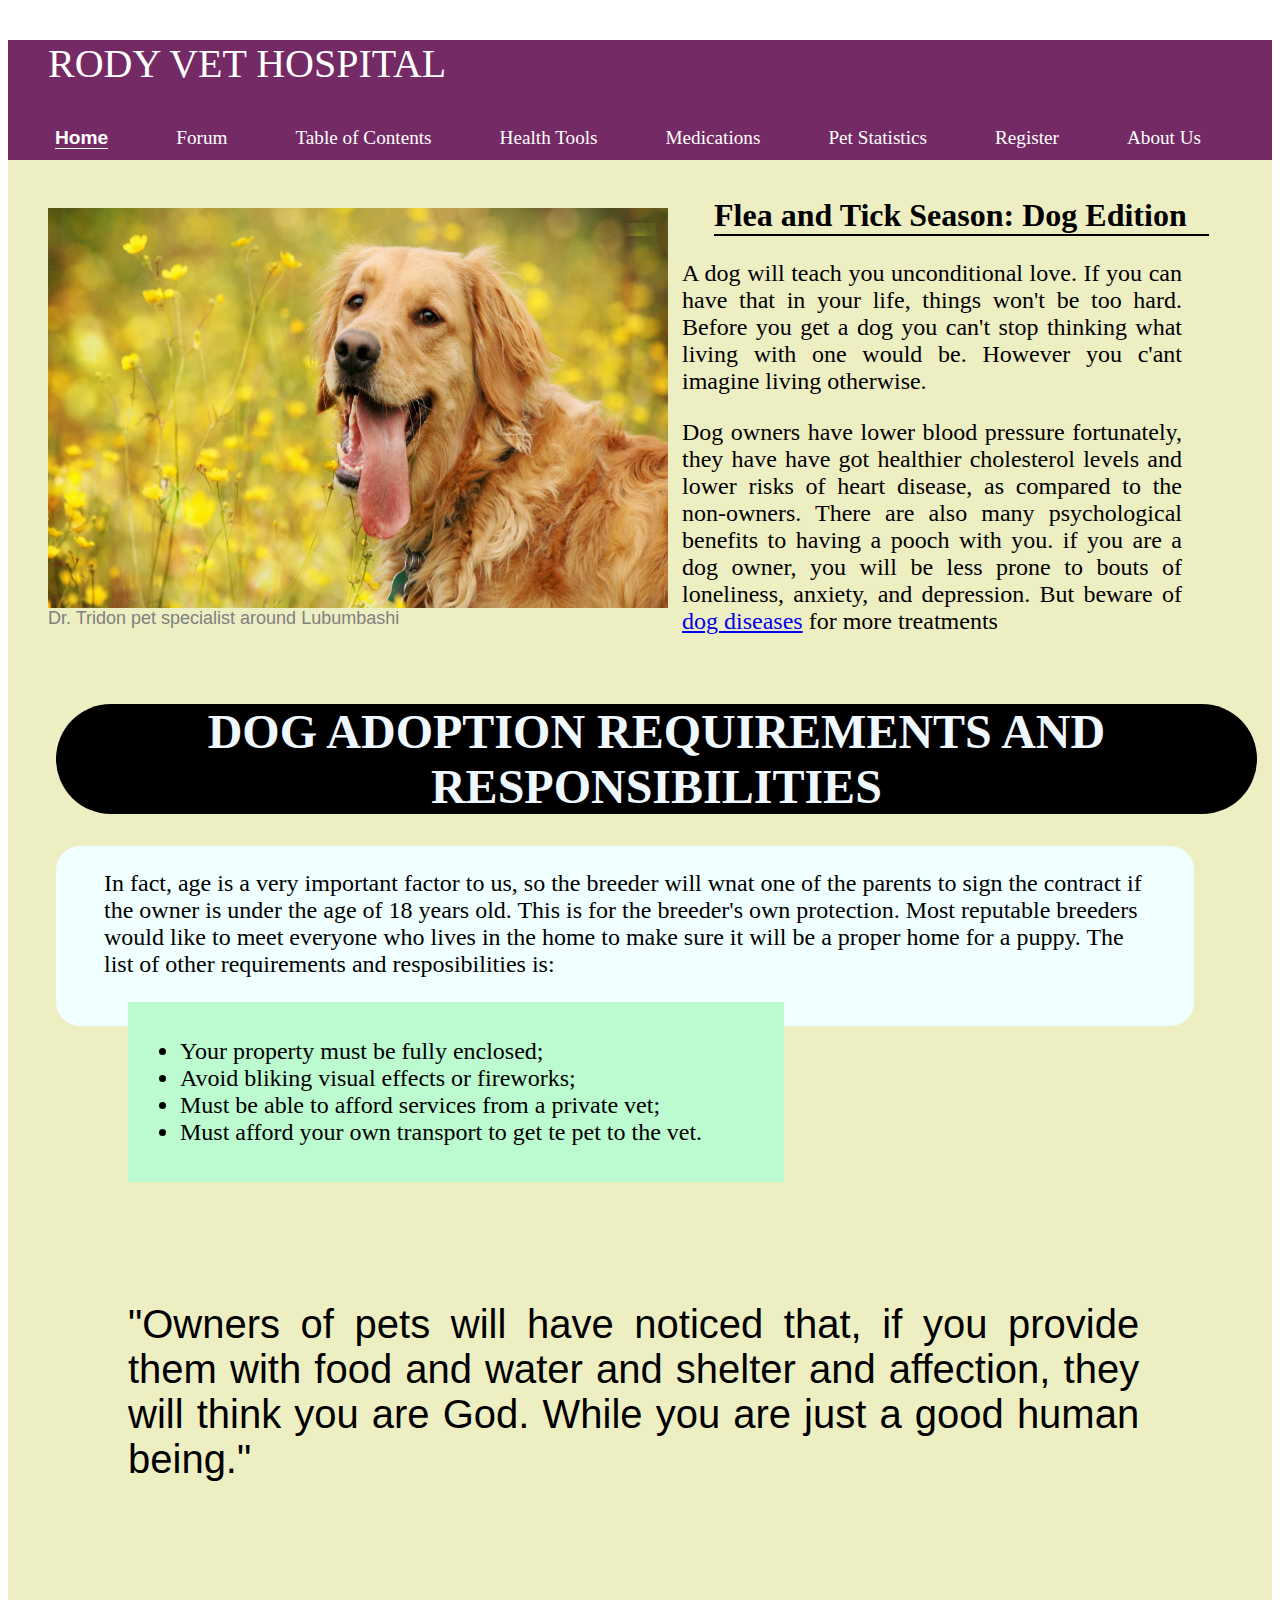
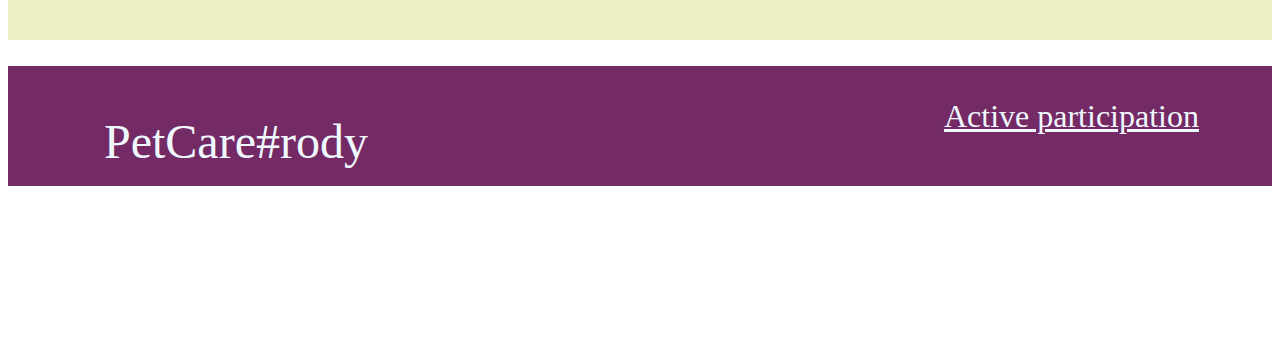
<file: index.html>
<!--CSIW1DT: PORTFOLIO: KALEND RODY KASARMUN : 77017854-->

<!DOCTYPE html>
<html>
<head>
    <meta http-equiv="content-type" content="txt/html ; charset=UTF-8" />
    <title>Home</title>
    <link href="main.css" rel="stylesheet">
</head>
<body>


  <div class="mainWrap"> <!-- This is the main wrapper of the webpage-->

    <section class="headerW"> <!-- this is the upper section containing the vet hospital name navigation bar--> 
      <p class="tabContHead">RODY VET HOSPITAL</p>
      <ul id="navlist">
        <li><a href="index.html" style="font-weight: bolder; font-family: sans-serif; border-bottom: 1px solid ivory;">Home</a></li>
        <li><a href="forum.html">Forum</a></li>
        <li><a href="tabOc.html">Table of Contents</a></li>
        <li><a href="healthTreatments.html">Health Tools</a></li>
        <li><a href="medications.html">Medications</a></li>
        <li><a href="petStats.html">Pet Statistics</a></li>
        <li><a href="register.html">Register</a></li>
        <li><a href="aboutUs.html">About Us</a></li>
      </ul>
 
     </section>

   
    <section class="headSection" width="90%" height="15%"><!-- This part contains the first image aheader and two paragraphs-->

        <figure class="home1stPicFig">

            <img class="home1stPic" src="dog1.jpg" alt="healthy dog" title="healthy home dog" width="620" height="400" >


            <div class="textualQuote"> <!-- First header and accompanying text-->
    
                <h1 class="firstHead">Flea and Tick Season: Dog Edition </h1>
        
            <div class="dogQuote">
        
                <p class="parDogQuote1">
        
                    A dog will teach you unconditional love. If you can have that in your life, things won't be too hard. 
                    Before you get a dog you can't stop thinking what living with one would be. However you c'ant imagine living otherwise.
             
                 </p>

                 <p class="parDogQuote2">
                   Dog owners have lower blood pressure fortunately, they have have got healthier cholesterol levels and lower risks of
                   heart disease, as compared to the non-owners. There are also many psychological benefits to having a pooch with you.
                   if you are a dog owner, you will be less prone to bouts of loneliness, anxiety, and depression. But beware of <a href="healthTreatments.html"> dog diseases</a> for more treatments</p>
                 
            </div>
        
            </div>

         <figcaption class="home1stPicCap" >Dr. Tridon pet specialist around Lubumbashi </figcaption>
    
        </figure>

        <div class="secondSect"> <!--The section section containing the reqirements and responsability for adopting a dog-->
            
            <h1 class="dogRespHead">DOG ADOPTION REQUIREMENTS AND RESPONSIBILITIES</h1>

           <div class="reqSect">

            <p class="reqPar">In fact, age is a very important factor to us, so the breeder will wnat one of the parents to sign the contract if the owner 
                is under the age of 18 years old. This is for the breeder's own protection. Most reputable breeders would like to meet everyone 
                who lives in the home to make sure it will be a proper home for a puppy. The list of other requirements and resposibilities is:
                
            </p>
    
           </div>

           <div class="listRepSect"> <!-- Requirements and responsabilities bulletted list-->

            <ul id="listReq">
                <li>Your property must be fully enclosed;</li>
                <li>Avoid bliking visual effects or fireworks; </li>
                <li>Must be able to afford services from a private vet;</li>
                <li>Must afford your own transport to get te pet to the vet.</li>
            </ul>

           </div>
           
        </div>

    </section>
    
    
    <div class="lastQuote"> <!--This is a quote about dog's care and beleif-->
        <p> "Owners of pets will have noticed that, if you provide them with food 
            and water and shelter and affection, they will think you are God. While 
            you are just a good human being."</p>
    </div>
     
    

    <div class="myFooterReg"> <!-- This is the last part considered as the footer of the page-->
        <div class="des">
            <p>PetCare#rody </p>
        </div>
        
        <div class="actPart">
            <p>
                <a href="">
                    Active participation
                </a>
                
            </p>
        </div>

    </div>
      
  
    </div>

    

    </body>
    </html>
</file>
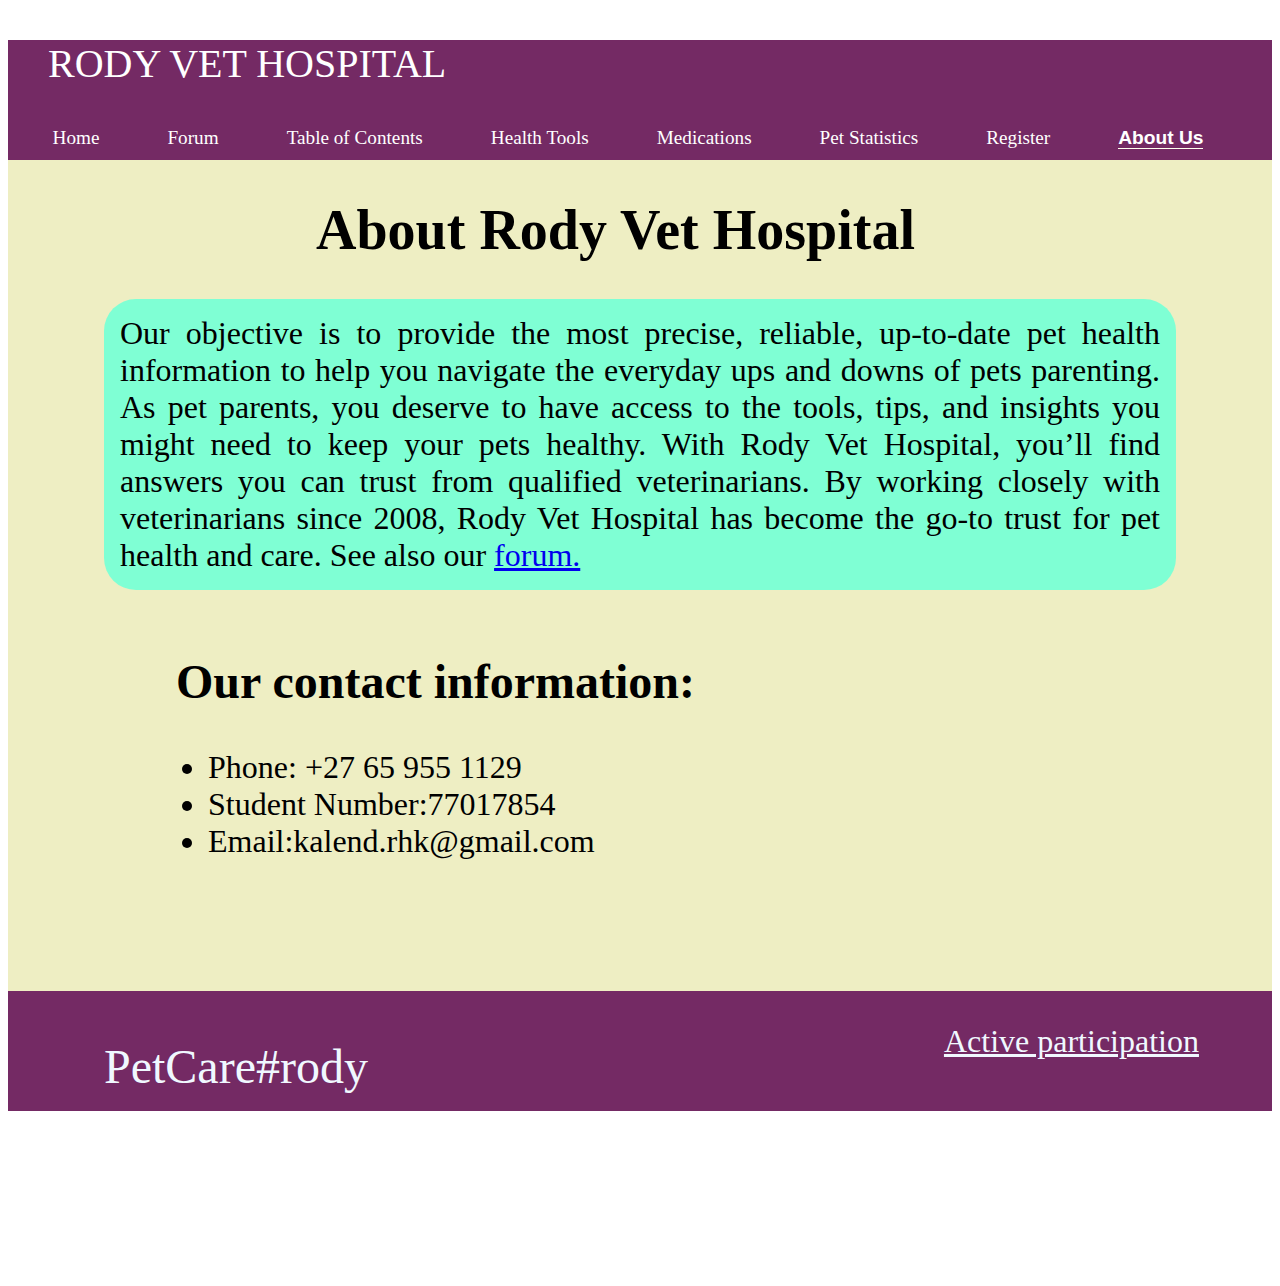
<file: aboutUs.html>
<!--CSIW1DT: PORTFOLIO: KALEND RODY KASARMUN : 77017854-->

<!DOCTYPE html>
<html>
<head>
    <meta http-equiv="content-type" content="txt/html ; charset=UTF-8" />
    <title>About Us</title>
    <link href="main.css" rel="stylesheet">
</head>
<body>  
  <div class="mainWrapAboutus"> <!-- This is the main wrapper of the webpage-->

    <section class="headerW"> <!-- this is the upper section containing the vet hospital name navigation bar--> 
      <p class="tabContHead">RODY VET HOSPITAL</p>
      <ul id="navlist">
        <li><a href="index.html">Home</a></li>
        <li><a href="forum.html">Forum</a></li>
        <li><a href="tabOc.html">Table of Contents</a></li>
        <li><a href="healthTreatments.html">Health Tools</a></li>
        <li><a href="medications.html">Medications</a></li>
        <li><a href="petStats.html">Pet Statistics</a></li>
        <li><a href="register.html">Register</a></li>
        <li><a href="aboutUs.html" style="font-weight: bolder; font-family: sans-serif; border-bottom: 1px solid ivory;">About Us</a></li>
      </ul>
 
     </section>


<div class="aboutUs">
    <h1>About Rody Vet Hospital</h1>
    <p class="objective"> Our objective is to provide the most precise, reliable, up-to-date pet health information to help you 
        navigate the everyday ups and downs of pets parenting. As pet parents, you deserve to have access 
        to the tools, tips, and insights you might need to keep your pets healthy. With Rody Vet Hospital, you’ll find answers
        you can trust from qualified veterinarians. By working closely with veterinarians since 2008,
        Rody Vet Hospital has become the go-to trust for pet health and care. See also our <a href="forum.html">forum.</a> </p>
     <h2>Our contact information: </h2>
     
     
     <ul class="contactInfo">
        <li> Phone: +27 65 955 1129</li>
        <li>Student Number:77017854</li>
        <li> Email:kalend.rhk@gmail.com</li>
    </ul>

</div>


<div class="myFooterAboutUs"> <!-- This is the last part considered as the footer of the page-->
    <div class="des">
        <p>PetCare#rody </p>
    </div>
    
    <div class="actPart">
        <p>
            <a href="">
                Active participation
            </a>
            
        </p>
    </div>

</div>
    

    </body>
    </html>
</file>
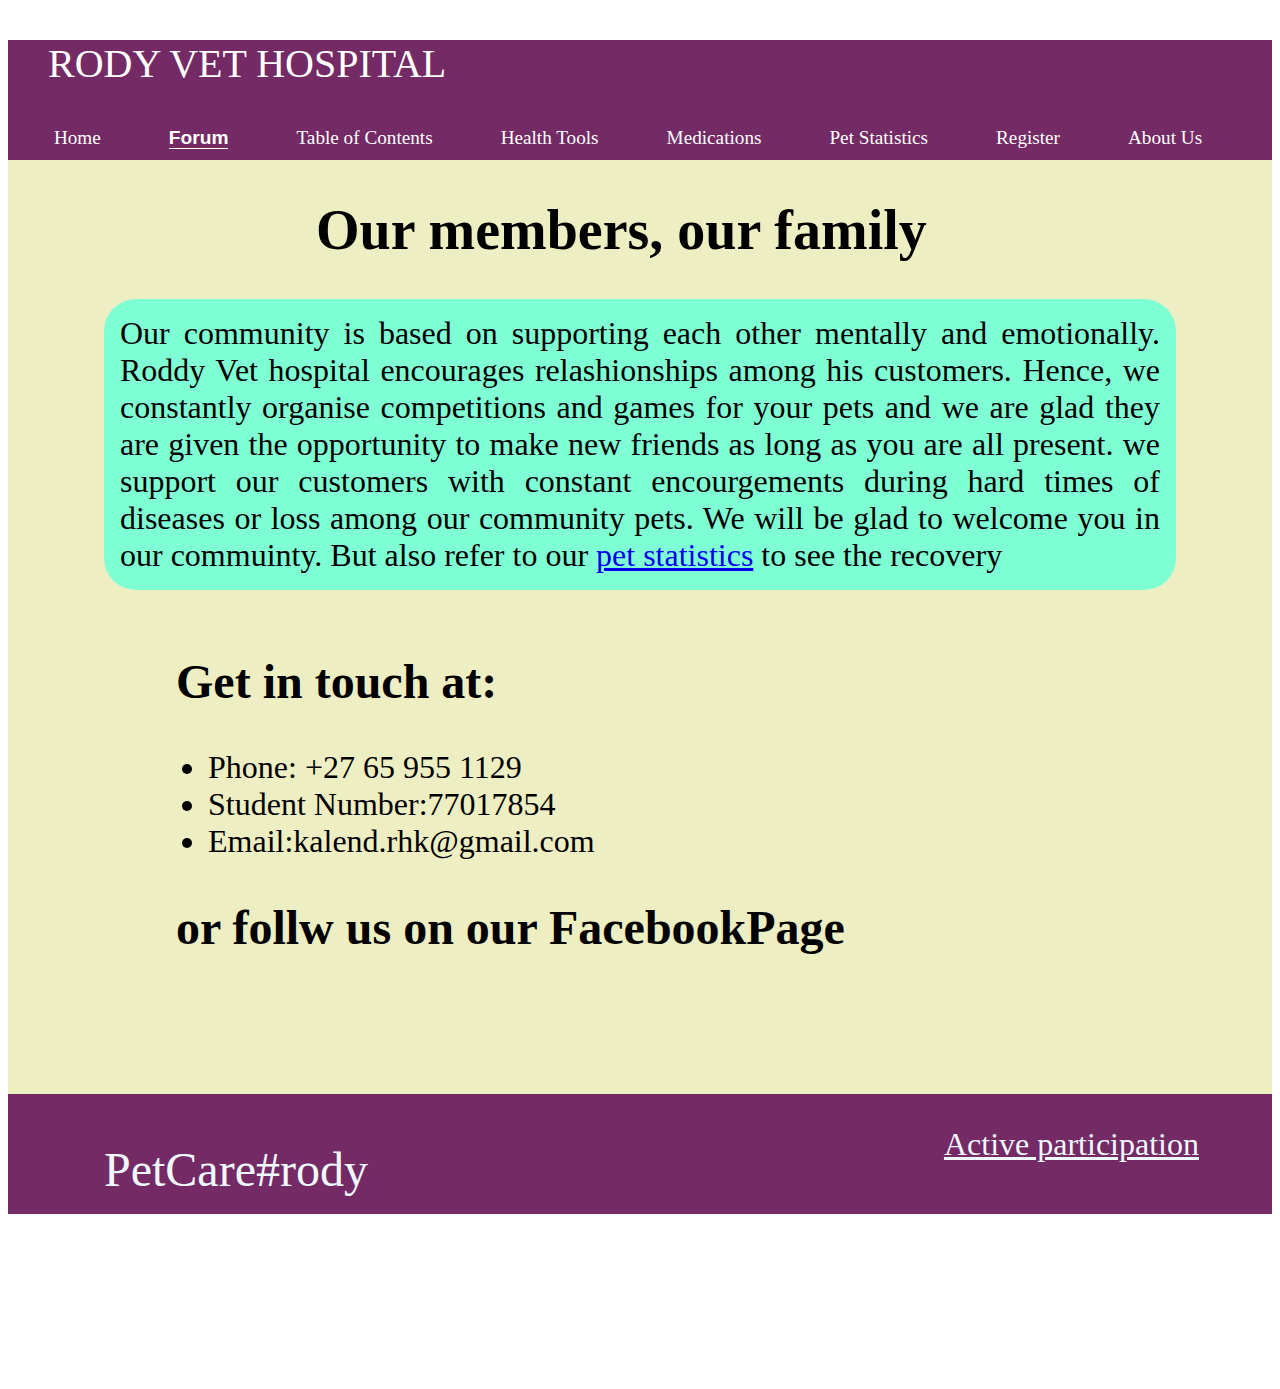
<file: forum.html>
<!--CSIW1DT: PORTFOLIO: KALEND RODY KASARMUN : 77017854-->

<!DOCTYPE html>
<html>
<head>
    <meta http-equiv="content-type" content="txt/html ; charset=UTF-8" />
    <title>Forum</title>
    <link href="main.css" rel="stylesheet">
</head>
<body>  
  <div class="mainWrapForum"> <!-- This is the main wrapper of the webpage-->

    <section class="headerW"> <!-- this is the upper section containing the vet hospital name navigation bar--> 
      <p class="tabContHead">RODY VET HOSPITAL</p>
      <ul id="navlist">
        <li><a href="index.html">Home</a></li>
        <li><a href="forum.html" style="font-weight: bolder; font-family: sans-serif; border-bottom: 1px solid ivory;">Forum</a></li>
        <li><a href="tabOc.html">Table of Contents</a></li>
        <li><a href="healthTreatments.html">Health Tools</a></li>
        <li><a href="medications.html">Medications</a></li>
        <li><a href="petStats.html">Pet Statistics</a></li>
        <li><a href="register.html">Register</a></li>
        <li><a href="aboutUs.html">About Us</a></li>
      </ul>
 
     </section>


<div class="aboutUs">
    <h1>Our members, our family </h1>
    <p class="community"> Our community is based on supporting each other mentally and emotionally. 
        Roddy Vet hospital encourages relashionships among his customers. Hence, we constantly organise 
        competitions and games for your pets and we are glad they are given the opportunity to make new
        friends as long as you are all present. we support our customers with constant encourgements during hard times of diseases
        or loss among our community pets. We will be glad to welcome you in our commuinty. But also refer to our <a href="petStats.html">pet statistics</a> to
        see the recovery </p>
     <h2>Get in touch at: </h2>
     
     
     <ul class="contactInfo">
        <li> Phone: +27 65 955 1129</li>
        <li>Student Number:77017854</li>
        <li> Email:kalend.rhk@gmail.com</li>
    </ul>
    
    <h2>or follw us on our FacebookPage </h2>

</div>


<div class="myFooterForum"> <!-- This is the last part considered as the footer of the page-->
    <div class="des">
        <p>PetCare#rody </p>
    </div>
    
    <div class="actPart">
        <p>
            <a href="">
                Active participation
            </a>
            
        </p>
    </div>

</div>
    

    </body>
    </html>
</file>
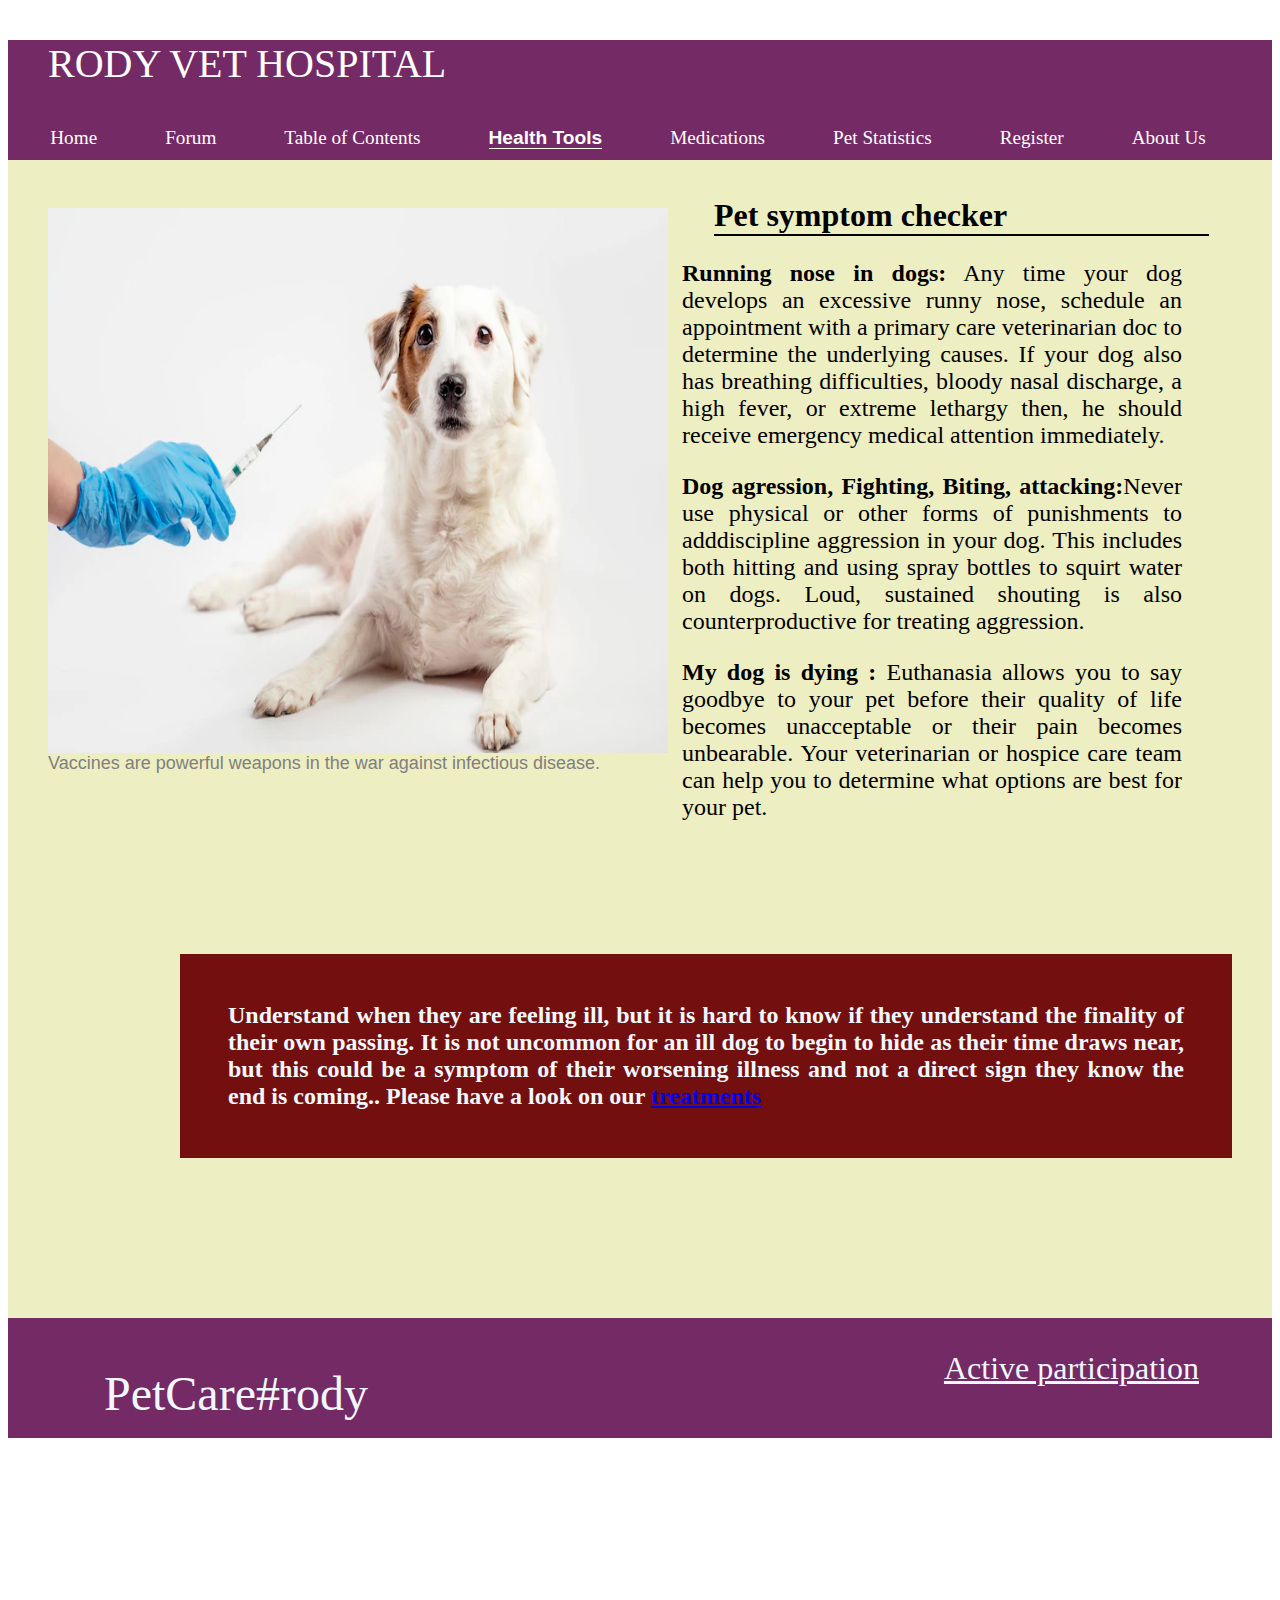
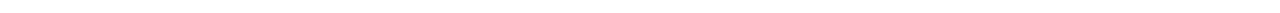
<file: healthTreatments.html>
<!--CSIW1DT: PORTFOLIO: KALEND RODY KASARMUN : 77017854-->

<!DOCTYPE html>
<html>
<head>
    <meta http-equiv="content-type" content="txt/html ; charset=UTF-8" />
    <title>Health Treatments</title>
    <link href="main.css" rel="stylesheet">
</head>
<body>  
  <div class="mainWrapHealth"> <!-- This is the main wrapper of the webpage-->

    <section class="headerW"> <!-- this is the upper section containing the vet hospital name navigation bar--> 
      <p class="tabContHead">RODY VET HOSPITAL</p>
      <ul id="navlist">
        <li><a href="index.html">Home</a></li>
        <li><a href="forum.html">Forum</a></li>
        <li><a href="tabOc.html">Table of Contents</a></li>
        <li><a href="healthTreatments.html" style="font-weight: bolder; font-family: sans-serif; border-bottom: 1px solid ivory;">Health Tools</a></li>
        <li><a href="medications.html">Medications</a></li>
        <li><a href="petStats.html">Pet Statistics</a></li>
        <li><a href="register.html">Register</a></li>
        <li><a href="aboutUs.html">About Us</a></li>
      </ul>
 
     </section>

     
     <figure class="home1stPicFig">

        <img class="home1stPic" src="dogHealth.webp" alt="dog treatment" title=" home dog medicine" width="620" height="545   " >


        <div class="textualQuote"> <!-- First header and accompanying text-->

            <h1 class="firstHead">Pet symptom checker</h1>
    
        <div class="dogQuote">
    
            <p class="parDogQuote1">
    
                <span id="med1">Running nose in dogs:</span> Any time your dog develops an excessive runny nose, 
                schedule an appointment with a primary care veterinarian doc to determine the underlying causes. 
                If your dog also has breathing difficulties, bloody nasal discharge, a high fever, 
                or extreme lethargy then, he should receive emergency medical attention immediately.
         
             </p>

             <p class="parDogQuote2">
                <span id="med2ned">Dog agression, Fighting, Biting, attacking:</span>Never use physical or other 
                forms of punishments to adddiscipline aggression in your dog. This includes both hitting and using spray bottles 
                to squirt water on dogs. Loud, sustained shouting is also counterproductive for treating aggression. 
                
             </p>

             <p class="parDogQuote3">
                <span id="med3">My dog is dying :</span> Euthanasia allows you to say goodbye to your pet before their 
                quality of life becomes unacceptable or their pain becomes unbearable. Your veterinarian or hospice care
                 team can help you to determine what options are best for your pet.
             </p>
             
        </div>
    
        </div>

     <figcaption class="home1stPicCap" >Vaccines are powerful weapons in the war against infectious disease. </figcaption>

     <h1 class="dogRespHeadhealth">Understand when they are feeling ill, but it is hard to know if they understand the finality 
        of their own passing. It is not uncommon for an ill dog to begin to hide as their time draws near, but this could 
        be a symptom of their worsening illness and not a direct sign they know the end is coming.. Please have a look on our <a href="medications.html">treatments</a></h1>

    </figure>


   
    
        
       
    <div class="myFooterMed"> <!-- This is the last part considered as the footer of the page-->
        <div class="des">
            <p>PetCare#rody </p>
        </div>
        
        <div class="actPart">
            <p>
                <a href="">
                    Active participation
                </a>
                
            </p>
        </div>

    </div>
   
    
     
  
      
  
    </div>


    </body>
    </html>
</file>
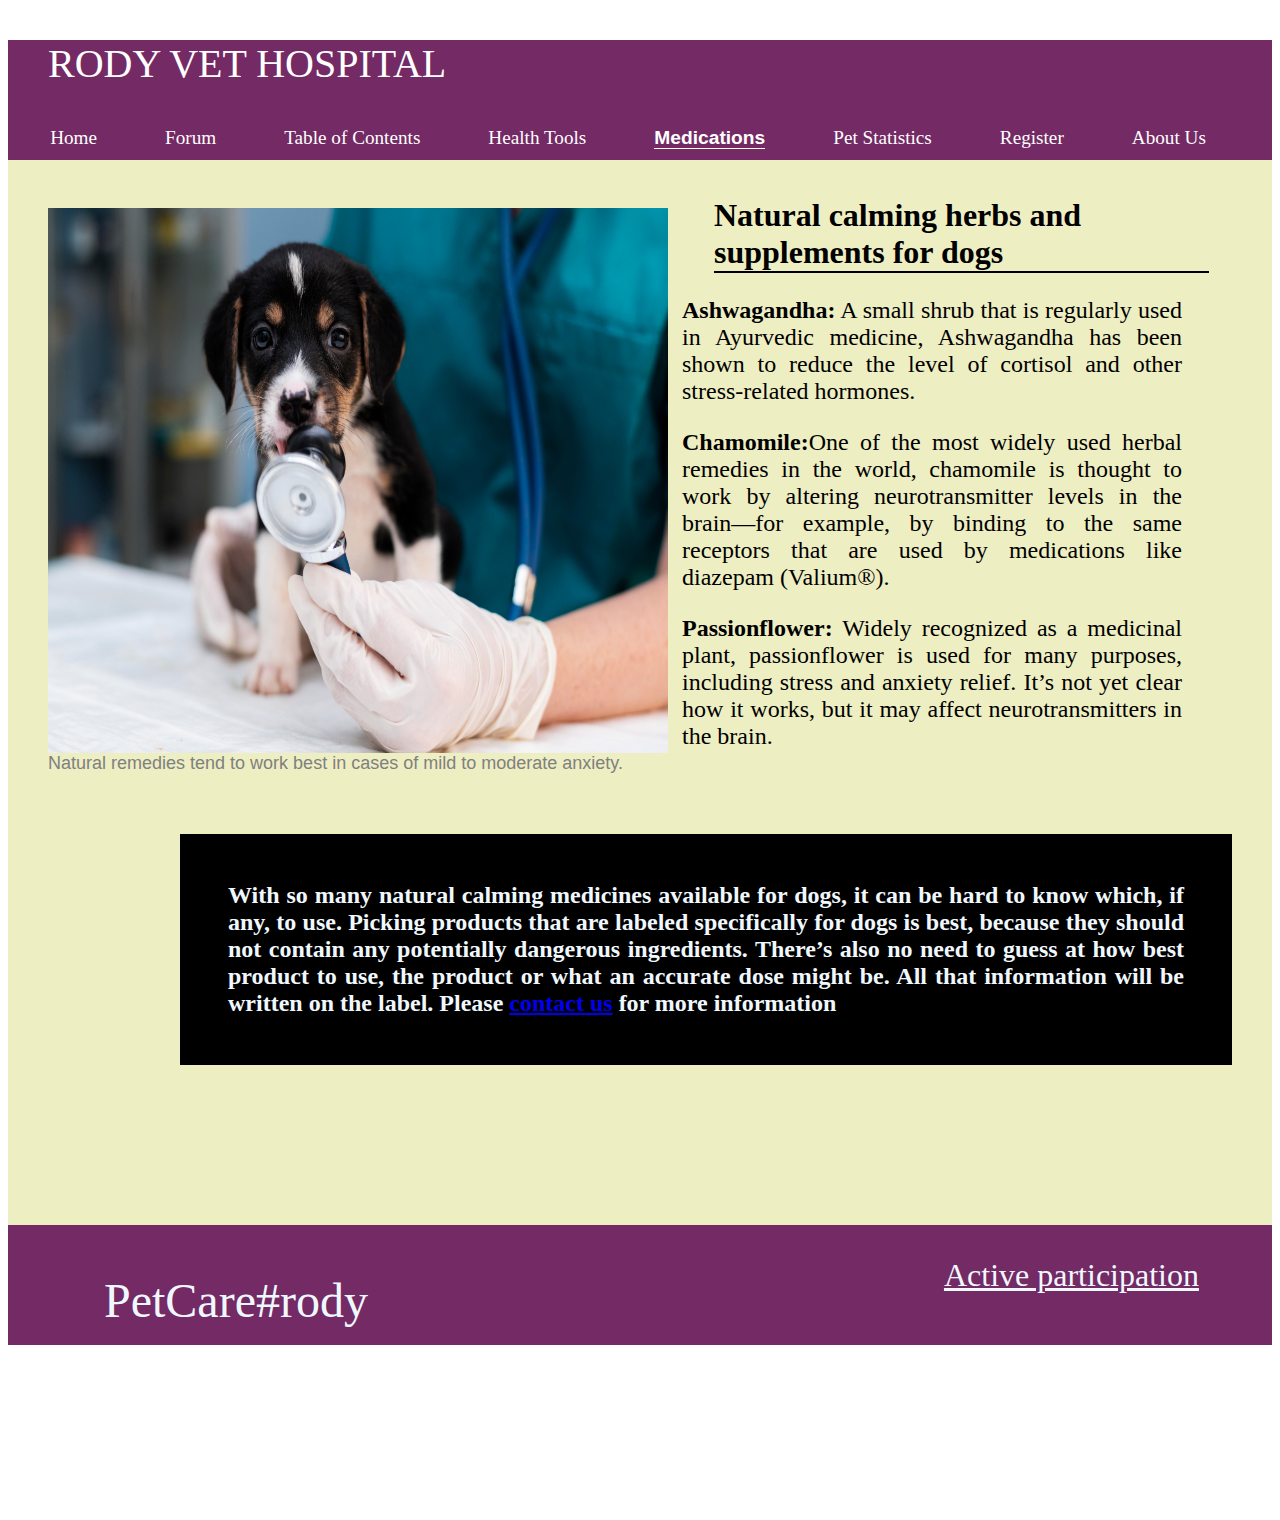
<file: medications.html>
<!--CSIW1DT: PORTFOLIO: KALEND RODY KASARMUN : 77017854-->

<!DOCTYPE html>
<html>
<head>
    <meta http-equiv="content-type" content="txt/html ; charset=UTF-8" />
    <title>Medications</title>
    <link href="main.css" rel="stylesheet">
</head>
<body>
  <div class="mainWrapMed"> <!-- This is the main wrapper of the webpage-->

    <section class="headerW"> <!-- this is the upper section containing the vet hospital name navigation bar--> 
      <p class="tabContHead">RODY VET HOSPITAL</p>
      <ul id="navlist">
        <li><a href="index.html">Home</a></li>
        <li><a href="forum.html">Forum</a></li>
        <li><a href="tabOc.html">Table of Contents</a></li>
        <li><a href="healthTreatments.html">Health Tools</a></li>
        <li><a href="medications.html" style="font-weight: bolder; font-family: sans-serif; border-bottom: 1px solid ivory;">Medications</a></li>
        <li><a href="petStats.html">Pet Statistics</a></li>
        <li><a href="register.html">Register</a></li>
        <li><a href="aboutUs.html">About Us</a></li>
      </ul>
 
     </section>

     
     <figure class="home1stPicFig">

        <img class="home1stPic" src="dogmed2.jpg" alt="dog treatment" title=" home dog medicine" width="620" height="545   " >


        <div class="textualQuote"> <!-- First header and accompanying text-->

            <h1 class="firstHead">Natural calming herbs and supplements for dogs </h1>
    
        <div class="dogQuote">
    
            <p class="parDogQuote1">
    
                <span id="med1">Ashwagandha:</span> A small shrub that is regularly used in Ayurvedic medicine, 
                Ashwagandha has been shown to reduce the level of cortisol and other stress-related hormones.
         
             </p>

             <p class="parDogQuote2">
                <span id="med2ned">Chamomile:</span>One of the most widely used herbal remedies in the world, chamomile is thought to work 
                by altering neurotransmitter levels in the brain—for example, by binding to the same receptors 
                that are used by medications like diazepam (Valium®).
             </p>

             <p class="parDogQuote3">
                <span id="med3">Passionflower:</span> Widely recognized as a medicinal plant, passionflower is used for many purposes,
                including stress and anxiety relief. It’s not yet clear how it works, but it may affect 
                neurotransmitters in the brain.
             </p>
             
        </div>
    
        </div>

     <figcaption class="home1stPicCap" >Natural remedies tend to work best in cases of mild to moderate anxiety. </figcaption>

     <h1 class="dogRespHeadMed">With so many natural calming medicines available for dogs, it can be hard to know which, if any, to use. 
        Picking products that are labeled specifically for dogs is best, because they should not contain any 
        potentially dangerous ingredients. There’s also no need to guess at how best product to use, the product or what an accurate 
        dose might be. All that information will be written on the label. Please <a href="aboutUs.html">contact us</a>  for more information</h1>

    </figure>


   
    
        
       
    <div class="myFooterMed"> <!-- This is the last part considered as the footer of the page-->
        <div class="des">
            <p>PetCare#rody </p>
        </div>
        
        <div class="actPart">
            <p>
                <a href="">
                    Active participation
                </a>
                
            </p>
        </div>

    </div>
   
    
     
  
      
  
    </div>


    </body>
    </html>
</file>
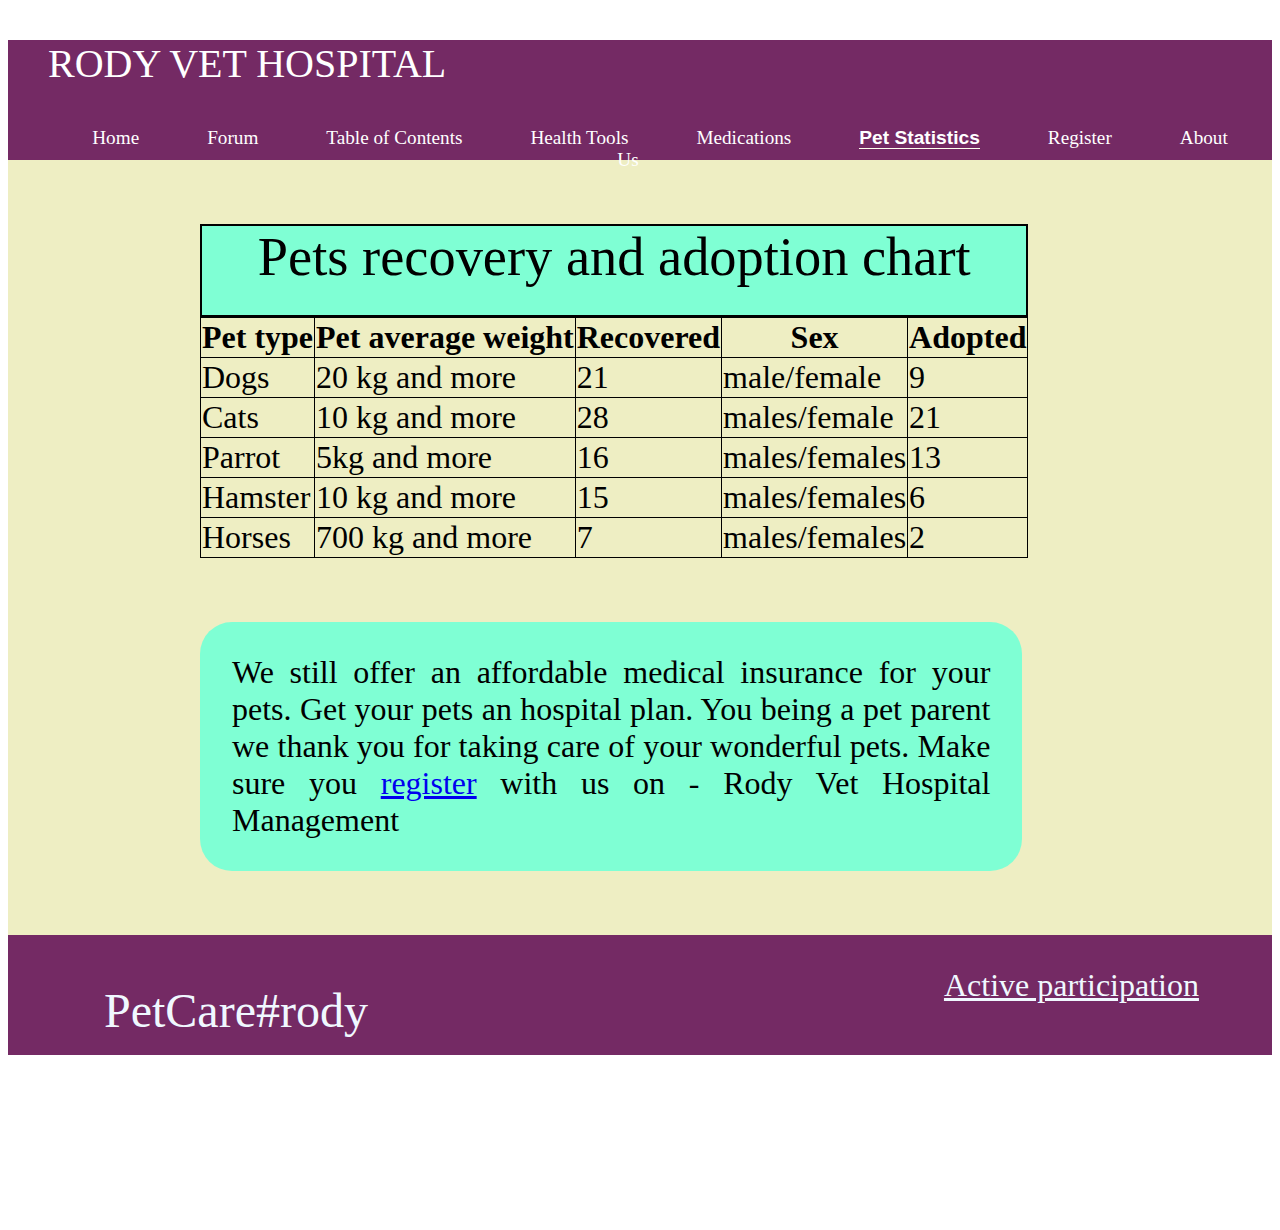
<file: petStats.html>
<!--CSIW1DT: PORTFOLIO: KALEND RODY KASARMUN : 77017854-->

<!DOCTYPE html>
<html>
<head>
    <meta http-equiv="content-type" content="txt/html ; charset=UTF-8" />
    <title>PetStatistics</title>
    <link href="main.css" rel="stylesheet">
</head>
<body>  
  <div class="mainWrapStats"> <!-- This is the main wrapper of the webpage-->

    <section class="headerW"> <!-- this is the upper section containing the vet hospital name navigation bar--> 
      <p class="tabContHead">RODY VET HOSPITAL</p>
      <ul id="navlist">
        <li><a href="index.html">Home</a></li>
        <li><a href="forum.html"> Forum</a></li>
        <li><a href="tabOc.html">Table of Contents</a></li>
        <li><a href="healthTreatments.html">Health Tools</a></li>
        <li><a href="medications.html">Medications</a></li>
        <li><a href="petStats.html" style="font-weight: bolder; font-family: sans-serif; border-bottom: 1px solid ivory;">Pet Statistics</a></li>
        <li><a href="register.html">Register</a></li>
        <li><a href="aboutUs.html">About Us</a></li>
      </ul>
 
     </section>


     <table>
        <caption>Pets recovery and adoption chart</caption>
         <tr>
         <th>Pet type</th>
         <th>Pet average weight</th>
         <th>Recovered</th>
         <th>Sex</th>
         <th>Adopted </th>
         </tr>
         <tr>
         <td>Dogs</td>
         <td>20 kg and more</td>
         <td>21</td>
         <td>male/female</td>
         <td>9</td>
         </tr>
         <tr>
         <td>Cats</td>
         <td>10 kg and more</td>
         <td>28</td>
         <td>males/female</td>
         <td>21</td>
        </tr>
        <tr>
        <td>Parrot</td>
        <td>5kg and more</td>
        <td>16</td>
        <td>males/females</td>
        <td>13</td>
        </tr>
        <tr>
        <td>Hamster</td>
        <td>10 kg and more</td>
        <td>15</td>
        <td>males/females</td>
        <td>6</td>
        </tr>
        <tr>
        <td>Horses</td>
        <td>700 kg and more</td>
        <td>7</td>
        <td>males/females</td>
        <td>2</td>
        </tr>
       </table>

       <p class="aknowledgement">  We still offer an affordable medical insurance for your pets. 
        Get your pets an hospital plan. You being a pet parent we thank you for taking care of your 
        wonderful pets. Make sure you <a href="register.html">register</a> with us on  - Rody Vet Hospital Management</p>


        <div class="myFooterStats"> <!-- This is the last part considered as the footer of the page-->
          <div class="des">
              <p>PetCare#rody </p>
          </div>
          
          <div class="actPart">
              <p>
                  <a href="">
                      Active participation
                  </a>
                  
              </p>
          </div>
  
    </div>


    </body>
    </html>
</file>
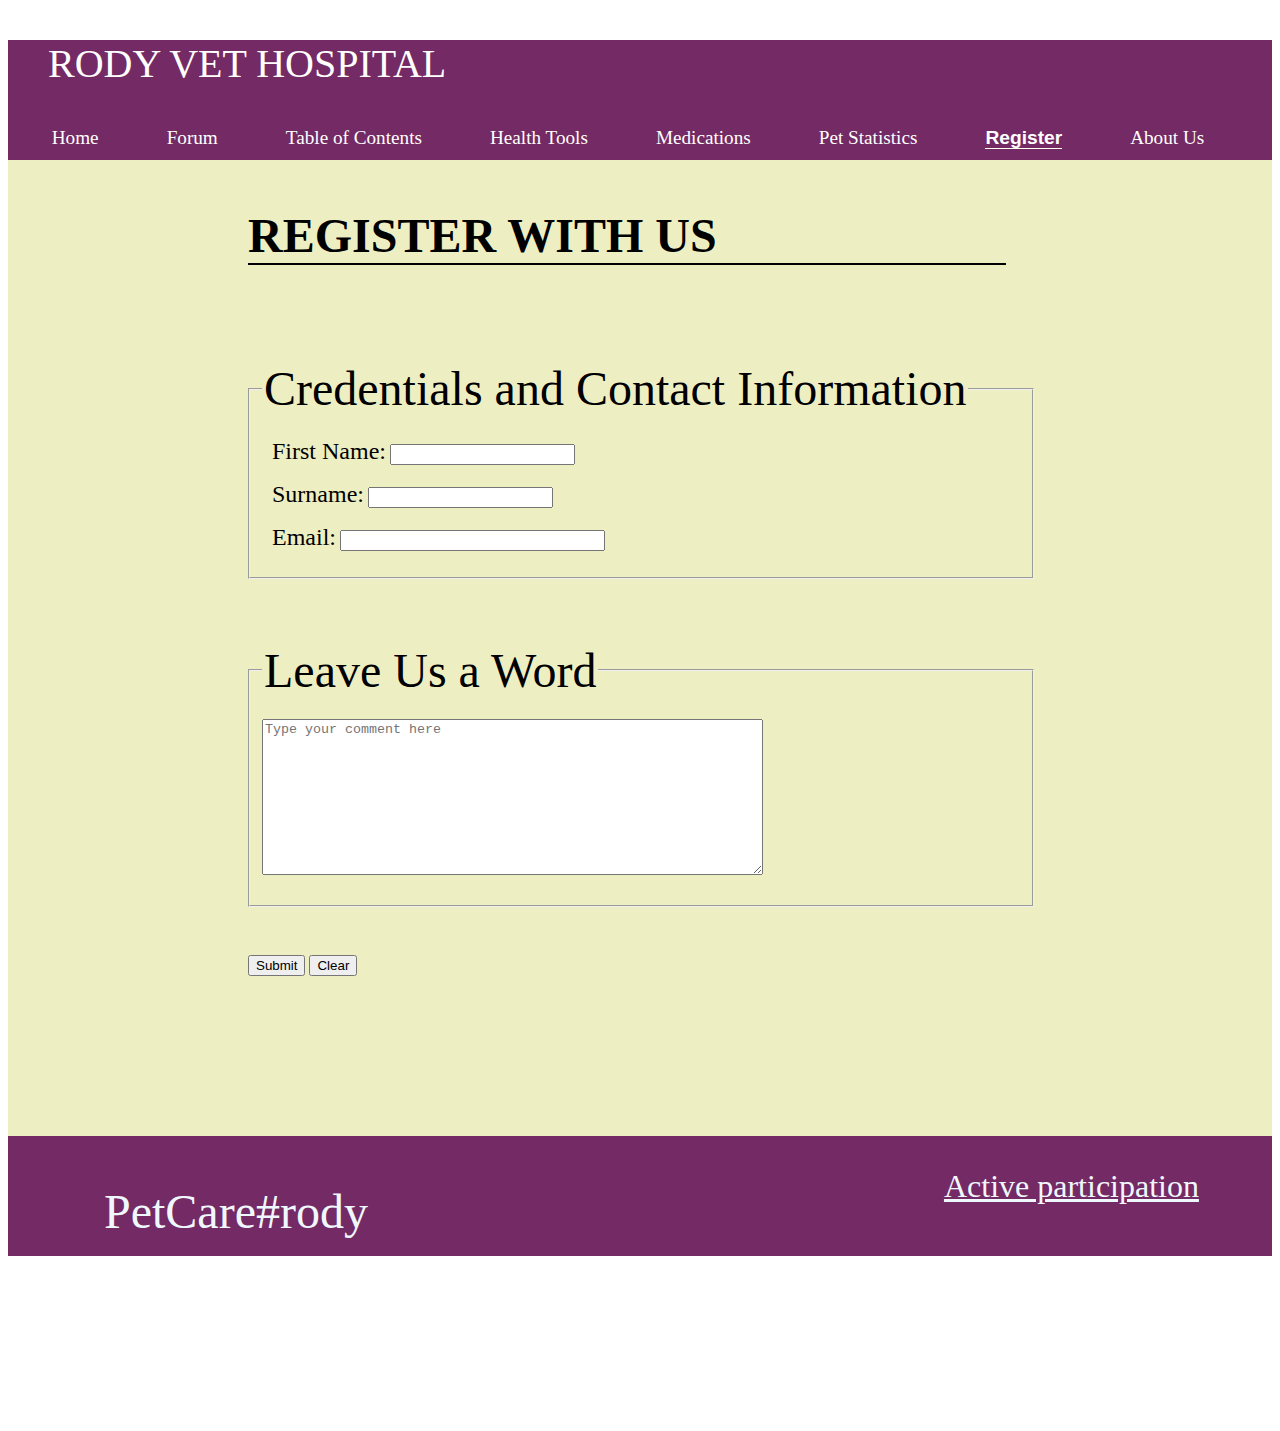
<file: register.html>
<!--CSIW1DT: PORTFOLIO: KALEND RODY KASARMUN : 77017854-->

<!DOCTYPE html>
<html>
<head>
    <meta http-equiv="content-type" content="txt/html ; charset=UTF-8" />
    <title>Register</title>
    <link href="main.css" rel="stylesheet">
</head>
<body>
  <div class="mainWrapReg"> <!-- This is the main wrapper of the webpage-->

    <section class="headerW"> <!-- this is the upper section containing the vet hospital name navigation bar--> 
      <p class="tabContHead">RODY VET HOSPITAL</p>
      <ul id="navlist">
        <li><a href="index.html">Home</a></li>
        <li><a href="forum.html">Forum</a></li>
        <li><a href="tabOc.html">Table of Contents</a></li>
        <li><a href="healthTreatments.html">Health Tools</a></li>
        <li><a href="medications.html">Medications</a></li>
        <li><a href="petStats.html">Pet Statistics</a></li>
        <li><a href="register.html" style="font-weight: bolder; font-family: sans-serif; border-bottom: 1px solid ivory;">Register</a></li>
        <li><a href="aboutUs.html">About Us</a></li>
      </ul>
 
     </section>

     <h1 class="firstHeadReg">REGISTER WITH US</h1>
     <form action="mailto:kalend.rhk@gmail.com" method="post" enctype="text/plain">

        <fieldset class="fieldContact">
            
            <legend class="legendReg1">Credentials and Contact Information</legend>

            <p> <label class="firstLabel" for="fname">First Name:</label>
                <input type="text" name="first name" id="fname"></p>

            <p><label class="secondLabel" for="sname">Surname:</label>
                <input type="text" name="surname" id="smane"></p>

            <p><label class="thirdLabel"for="email">Email:</label>
                <input size="30" name="email" id="email"></p>

        </fieldset>

        <fieldset class="fieldComment">
            <legend class="legendReg2">Leave Us a Word</legend>
            <p>
                <textarea name="commentHere" id="com" cols="60" rows="10" placeholder="Type your comment here "></textarea>
            </p>

            
        </fieldset>

        <div class="buttons">
            <p>
                <input type="submit" value="Submit">
                <input type="reset" value="Clear">
                
            </p>

        </div>


        <div class="myFooterReg"> <!-- This is the last part considered as the footer of the page-->
            <div class="des">
                <p>PetCare#rody </p>
            </div>
            
            <div class="actPart">
                <p>
                    <a href="">
                        Active participation
                    </a>
                    
                </p>
            </div>
    
        </div>
        
       




     </form>
   
    
     
  
      
  
    </div>


    </body>
    </html>
</file>
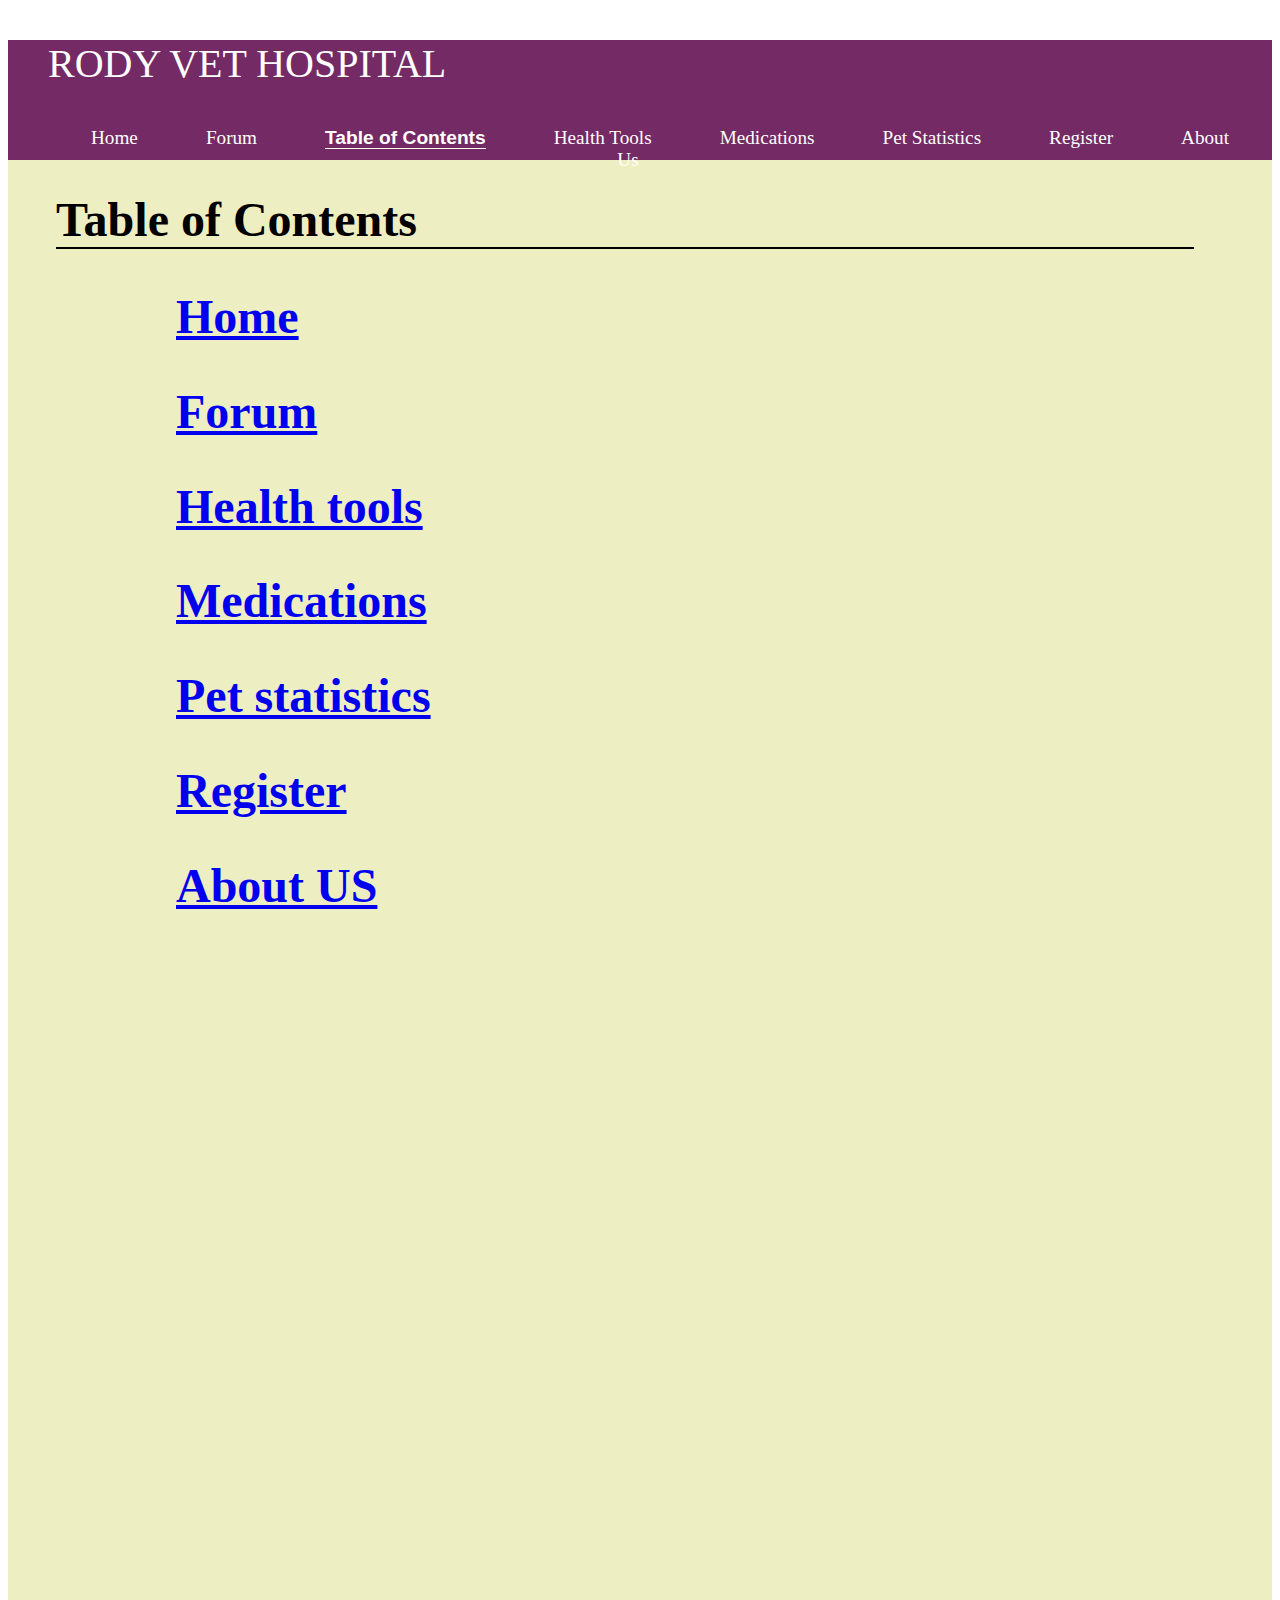
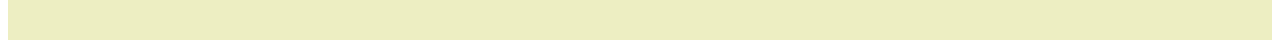
<file: tabOc.html>
<!--CSIW1DT: PORTFOLIO: KALEND RODY KASARMUN : 77017854-->

<!DOCTYPE html>
<html>
<head>
    <meta http-equiv="content-type" content="txt/html ; charset=UTF-8" />
    <title>Table of Contents</title>
    <link href="main.css" rel="stylesheet">
</head>
<body>
  <div class="mainWrap"> <!-- This is the main wrapper of the webpage-->

    <section class="headerW"> <!-- this is the upper section containing the vet hospital name navigation bar--> 
      <p class="tabContHead">RODY VET HOSPITAL</p>
      <ul id="navlist">
        <li><a href="index.html">Home</a></li>
        <li><a href="forum.html">Forum</a></li>
        <li><a href="tabOc.html" style="font-weight: bolder; font-family: sans-serif; border-bottom: 1px solid ivory;">Table of Contents</a></li>
        <li><a href="healthTreatments.html">Health Tools</a></li>
        <li><a href="medications.html">Medications</a></li>
        <li><a href="PetStats.html">Pet Statistics</a></li>
        <li><a href="register.html">Register</a></li>
        <li><a href="aboutUs.html">About Us</a></li>
      </ul>
 
     </section>

     <h1 class="fstHead"> Table of Contents</h1>
      <h2> <a href="index.html"> Home</a></h2>
    

     <h2> <a href="forum.html"> Forum</a></h2>
     

     <h2> <a href="healthTreatments.html"> Health tools</a></h2>
     

     <h2> <a href="medications.html"> Medications</a></h2>
     

     <h2> <a href="petStats.html"> Pet statistics</a></h2>
     

     <h2> <a href="register.html"> Register</a></h2>
     

     <h2> <a href="aboutUs.html"> About US</a></h2>
     

   
    
     
  
      
  
    </div>


    </body>
    </html>
</file>
<file: main.css>
#back{
 
}
div.mainWrap{
  
   height: 100em;
   max-height: 100em;
   width: 100%;
   max-width: 100%;
   background-color: rgb(238, 238, 195);
   
}


section.headerW{  
   
   width: 100%; 
   max-width: 100%;  
   height:7.5em;
   max-height: 7.5em;
   background-color: rgb(116, 42, 100);
   
}


p.tabContHead  {
  
   font-size: 250%;
   color: rgb(255, 255, 255);
   padding-left: 1em;
  
   
}

ul#navlist{ 
   text-align: center;
   list-style-type: none;
   }



ul#navlist li{
   display:inline;
   padding-right: 4em;


}


ul#navlist li a{ 
   display: inline;
   text-decoration: none;
   color: rgb(255, 255, 255);
   font-size: 1.2em;

}

ul li a:hover{
   background-color: rgb(91, 4, 161);
   color: black;
}

figure.home1stPicFig{
   height:"500px"; 
   width:"520px";

}

img{
   max-width: 620px;
   min-width: 320px;
   float: left;
   padding-top: 2em;
}

figcaption.home1stPicCap{
   font-size: large; 
   color: grey;
   font-family: Arial, Helvetica, sans-serif;
   clear:left;
}


div.textualQuote{

   height:850px; 
   width:550px;
   float: right;
   

}

.firstHead{
 font-size:2em;
 border-bottom: 2px solid black;
 width: 90%;
 margin-left: 1em;
 
}

div.dogQuote{
   height: 850px; 
   width: 500px;
}

p.parDogQuote1{
   font-size: 1.5em;
   text-align: justify;
}

p.parDogQuote2{
   font-size: 1.5em;
   text-align: justify;
}

div.secondSect{
   width: 100%;
   height: 30%;
   float: left;
   margin-top: -28%;
}

h1.dogRespHead{
   text-align: center;
   font-size: 3em;
   color: aliceblue;
   background-color: black;
   border-radius: 2em;
   width: 95%;
   margin-left:1em;
}

div.reqSect{
   width: 90%;
   background-color: azure;
   margin-left: 2em;
   border-radius: 1em;
   font-size: 1.5em;
}

p.reqPar{
   padding: 1em 2em 2em 2em;
   
}

div.listRepSect{
   font-size: 1.5em;
   padding: 0.5em 0.5em 0.5em 0.5em;
   background-color: rgb(188, 250, 208);
   width: 50%;
   margin: -2em 0em 0em 5em;
}

div.lastQuote{
   float: left;
   font-size: 2.5em;
   font-family: Impact, Haettenschweiler, 'Arial Narrow Bold', sans-serif;
   width: 80%;
   margin-left: 3em;
   text-align: justify;
   padding-top: 2em;

}

.myFooter{
   width: 100%;
   height:7.5em;
   max-height: 7.5em;
   background-color: rgb(116, 42, 100);
   float: left;
   margin-top: 2em;
}

div.des{
   font-size: 3em;
   color: aliceblue;
   float: left;
   padding: 0em 2em 3em 2em;
}

div.actPart{
   font-size: 2em;
   float: left;
   margin-left: 15em;
}

div.actPart a{
   color: aliceblue;
}
div.actPart a:hover{
   color: rgb(2, 5, 7);

}

/* TABLE OF CONTENTS STYLE*/

h1.fstHead{
   color: rgb(0, 0, 0);
   font-size: 3em;
   margin-left: 1em;
   font-weight: 900;
   border-bottom: 2px solid black;
   width: 90%; 
}



/*REGISTER FORM STYLE*/

div.mainWrapReg{
   height: 75em;
   max-height: 100em;
   width: 100%;
   max-width: 100%;
   background-color: rgb(238, 238, 195);
}



h1.firstHeadReg{
   color: rgb(0, 0, 0);
   font-size: 3em;
   margin-left: 5em;
   font-weight: 900;
   border-bottom: 2px solid black;
   width: 60%; 
   margin-top: 1em;

}
fieldset.fieldContact{
   width: 60%;
   margin-left: 15em;
   margin-top: 4em;
   float: left;

}
label.contact {
   width: 80px;
   float: left;
   text-align: right;
   margin-right: 10px;
  }


legend.legendReg1{

   font-size: 3em;
}


label.firstLabel {
   margin-left: 10px;
   text-align: right;
   font-size: 1.5em;
}


.secondLabel {

   margin-left: 10px;
   text-align: right;
   font-size: 1.5em;
}

.thirdLabel {
   margin-left: 10px;
   text-align: right;
   font-size: 1.5em;
}


fieldset.fieldComment{
   width: 60%;
   margin: 3em 0em 3em 15em;
   float: left;
   margin-top: 4em;
}

legend.legendReg2{
   font-size: 3em;
}
div.buttons{
   clear: left;
   margin-left: 15em;
}

.myFooterReg{
   width: 100%;
   height:7.5em;
   max-height: 7.5em;
   background-color: rgb(116, 42, 100);
   float: left;
   margin-top: 9em;
}

/*MEDICATION WEB PAGE STYLE*/

div.mainWrapMed{
   height: 75em;
   max-height: 100em;
   width: 100%;
   max-width: 100%;
   background-color: rgb(238, 238, 195);
}
p.parDogQuote3{
   font-size: 1.5em;
   text-align: justify;
}

#med1{
   font-weight: bolder;
   font-size: 1em;
}

#med2ned{
   font-weight: bolder;
   font-size: 1em;
}

#med3{
   font-weight: bolder;
   font-size: 1em;
}
h1.dogRespHeadMed{
   font-size: 1.5em;
   color: aliceblue;
   background-color: black;
   padding: 2em;
   text-align: justify;
   float: left ;
   margin-top: -8em;
}

.myFooterMed{
   width: 100%;
   height:7.5em;
   max-height: 7.5em;
   background-color: rgb(116, 42, 100);
   float: left;
   margin-top: 9em;
}
/*HEALTH TREATMENT STYLE*/
div.mainWrapHealth{
   height: 85em;
   max-height: 100em;
   width: 100%;
   max-width: 100%;
   background-color: rgb(238, 238, 195);
}

h1.dogRespHeadhealth{
   font-size: 1.5em;
   color: aliceblue;
   background-color: rgb(116, 15, 15);
   padding: 2em;
   text-align: justify;
   float: left ;
   margin-top: -3em;
   }
 
/*Pet statistics style*/

table{
   font-size: 2em;
   margin-left: 6em;
   margin-top: 2em;
   border-collapse: collapse;
}

caption{
   font-size: 1.7em;
   padding-bottom: 0.5em;
   width: auto;
   border: 2px solid black;
   background-color:aquamarine;
}

th, td {border: solid 1px black;}

p.aknowledgement{
   font-size: 2em;
   background-color:aquamarine ;
   border-radius: 1em;
   color: black;
   width: 60%;
   text-align: justify;
   padding: 1em;
   margin-left: 6em;
   margin-top: 2em;
}

.myFooterStats{
   width: 100%;
   height:7.5em;
   max-height: 7.5em;
   background-color: rgb(116, 42, 100);
   float: left;
   margin-top: 2em;
}

div.mainWrapStats{
   height: 61em;
   max-height: 100em;
   width: 100%;
   max-width: 100%;
   background-color: rgb(238, 238, 195);
}

/*About Us style*/
h1{
   font-size: 3.5em;
   margin-left:5.5em;
}

p.objective{
   font-size: 2em;
   margin: 1em 3em 2em 3em;
   text-align: justify;
   background-color: aquamarine;
   border-radius: 1em;
   padding: 0.5em;
}

h2{
   font-size: 3em;
   margin-left: 3.5em;

}

ul.contactInfo{
   font-size: 2em;
   margin-left: 5em;
}


div.mainWrapAboutus{
   height: 65em;
   max-height: 100em;
   width: 100%;
   max-width: 100%;
   background-color: rgb(238, 238, 195);
}

div.myFooterAboutUs{
   width: 100%;
   height:7.5em;
   max-height: 7.5em;
   background-color: rgb(116, 42, 100);
   float: left;
   margin-top: 6.2em;

}

/* Forum style rules*/
div.mainWrapForum{
   height: 72em;
   max-height: 100em;
   width: 100%;
   max-width: 100%;
   background-color: rgb(238, 238, 195);
}

div.myFooterForum{
   width: 100%;
   height:7.5em;
   max-height: 7.5em;
   background-color: rgb(116, 42, 100);
   float: left;
   margin-top: 6.2em;
}

p.community{
   font-size: 2em;
   margin: 1em 3em 2em 3em;
   text-align: justify;
   background-color: aquamarine;
   border-radius: 1em;
   padding: 0.5em;
}
</file>
